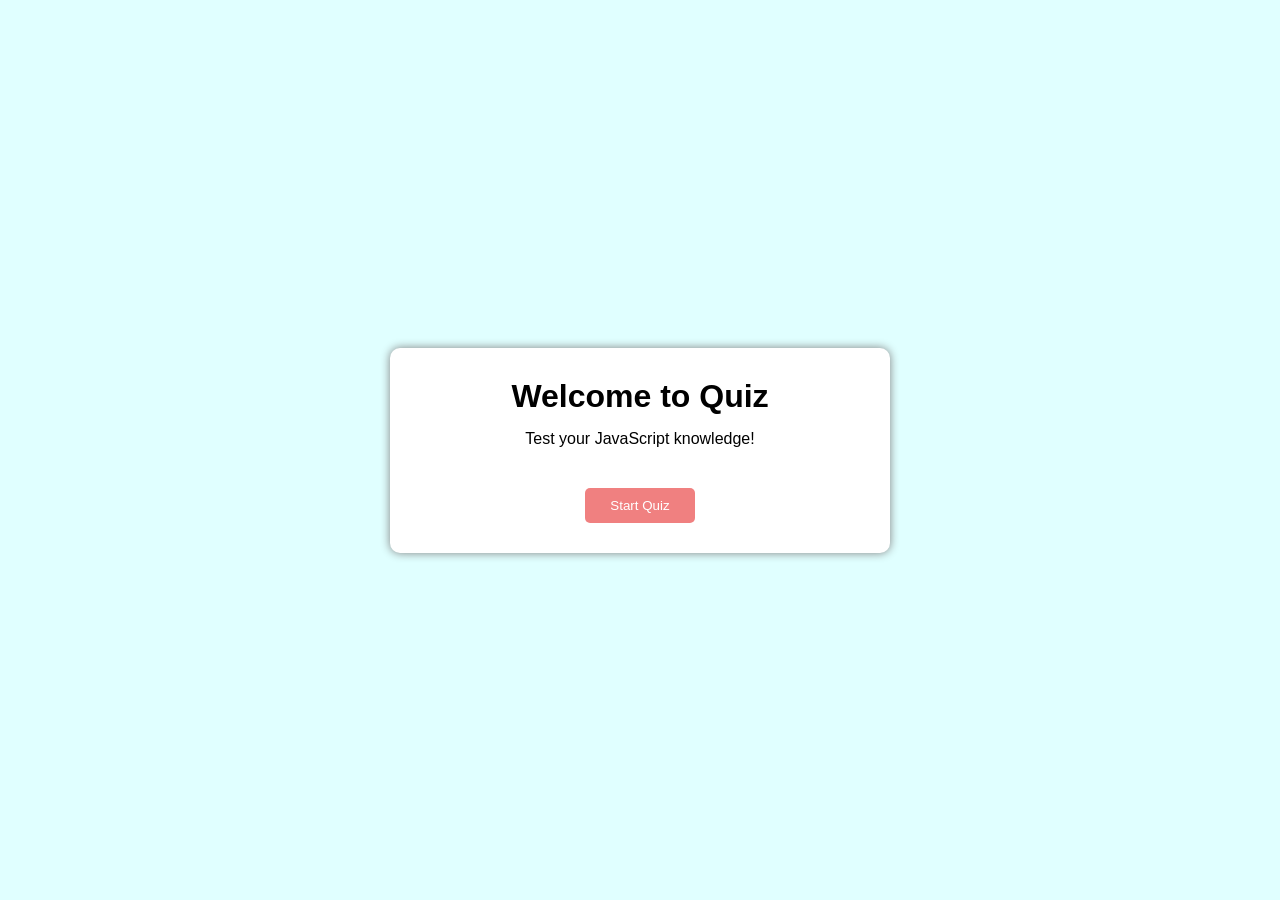
<file: index.html>
<!DOCTYPE html>
<html lang="en">
<head>
    <meta charset="UTF-8">
    <meta name="viewport" content="width=device-width, initial-scale=1.0">
    <title>Basic Quiz App</title>
    <link rel="stylesheet" href="style.css">
</head>
<body>

   
    <div class="container" id="welcomePage">
        <h1>Welcome to Quiz</h1>
        <p>Test your JavaScript knowledge!</p>
        <button id="startBtn">Start Quiz</button>
    </div>


   
    <div class="container hide" id="quizPage">

        <h2 id="question">Question</h2>

        <div id="options">
            <button class="option">Option 1</button>
            <button class="option">Option 2</button>
            <button class="option">Option 3</button>
            <button class="option">Option 4</button>
        </div>

        <button id="nextBtn">Next</button>

    </div>


  
    <div class="container hide" id="resultPage">

        <h1>Quiz Completed!</h1>

        <h2 id="result"></h2>

        <button id="restartBtn">Restart Quiz</button>

    </div>


    <script src="script.js"></script>
</body>
</html>
</file>
<file: style.css>
* {
    margin: 0;
    padding: 0;
    box-sizing: border-box;
}

body {
    font-family: Arial, sans-serif;
    background-color:lightcyan;

    display: flex;
    justify-content: center;
    align-items: center;

    min-height: 100vh;
}

.container {
    width: 500px;
    background-color: white;
    padding: 30px;
    border-radius: 10px;
    box-shadow: 0 0 10px gray;
    text-align: center;
}

.container h1 {
    margin-bottom: 15px;
}

.container p {
    margin-bottom: 20px;
}

button {
    cursor: pointer;
}

#startBtn,
#nextBtn,
#restartBtn {
    padding: 10px 25px;
    border: none;
    border-radius: 5px;
    background-color:lightcoral;
    color: white;
    margin-top: 20px;
}

#question {
    margin-bottom: 20px;
}

#options {
    display: flex;
    flex-direction: column;
    gap: 10px;
}

.option {
    padding: 12px;
    border: 1px solid #ccc;
    background-color: white;
    border-radius: 5px;
    text-align: left;
}

.option:hover {
    background-color: #eee;
}

.correct {
    background-color: green;
    color: white;
}


.wrong {
    background-color: red;
    color: white;
}

.hide {
    display: none;
}
</file>
<file: quix.css>
* {
    margin: 0;
    padding: 0;
    box-sizing: border-box;
}

body {
    font-family: Arial, sans-serif;
    background-color:lightcyan;

    display: flex;
    justify-content: center;
    align-items: center;

    min-height: 100vh;
}

.container {
    width: 500px;
    background-color: white;
    padding: 30px;
    border-radius: 10px;
    box-shadow: 0 0 10px gray;
    text-align: center;
}

.container h1 {
    margin-bottom: 15px;
}

.container p {
    margin-bottom: 20px;
}

button {
    cursor: pointer;
}

#startBtn,
#nextBtn,
#restartBtn {
    padding: 10px 25px;
    border: none;
    border-radius: 5px;
    background-color:lightcoral;
    color: white;
    margin-top: 20px;
}

#question {
    margin-bottom: 20px;
}

#options {
    display: flex;
    flex-direction: column;
    gap: 10px;
}

.option {
    padding: 12px;
    border: 1px solid #ccc;
    background-color: white;
    border-radius: 5px;
    text-align: left;
}

.option:hover {
    background-color: #eee;
}

.correct {
    background-color: green;
    color: white;
}


.wrong {
    background-color: red;
    color: white;
}

.hide {
    display: none;
}
</file>
